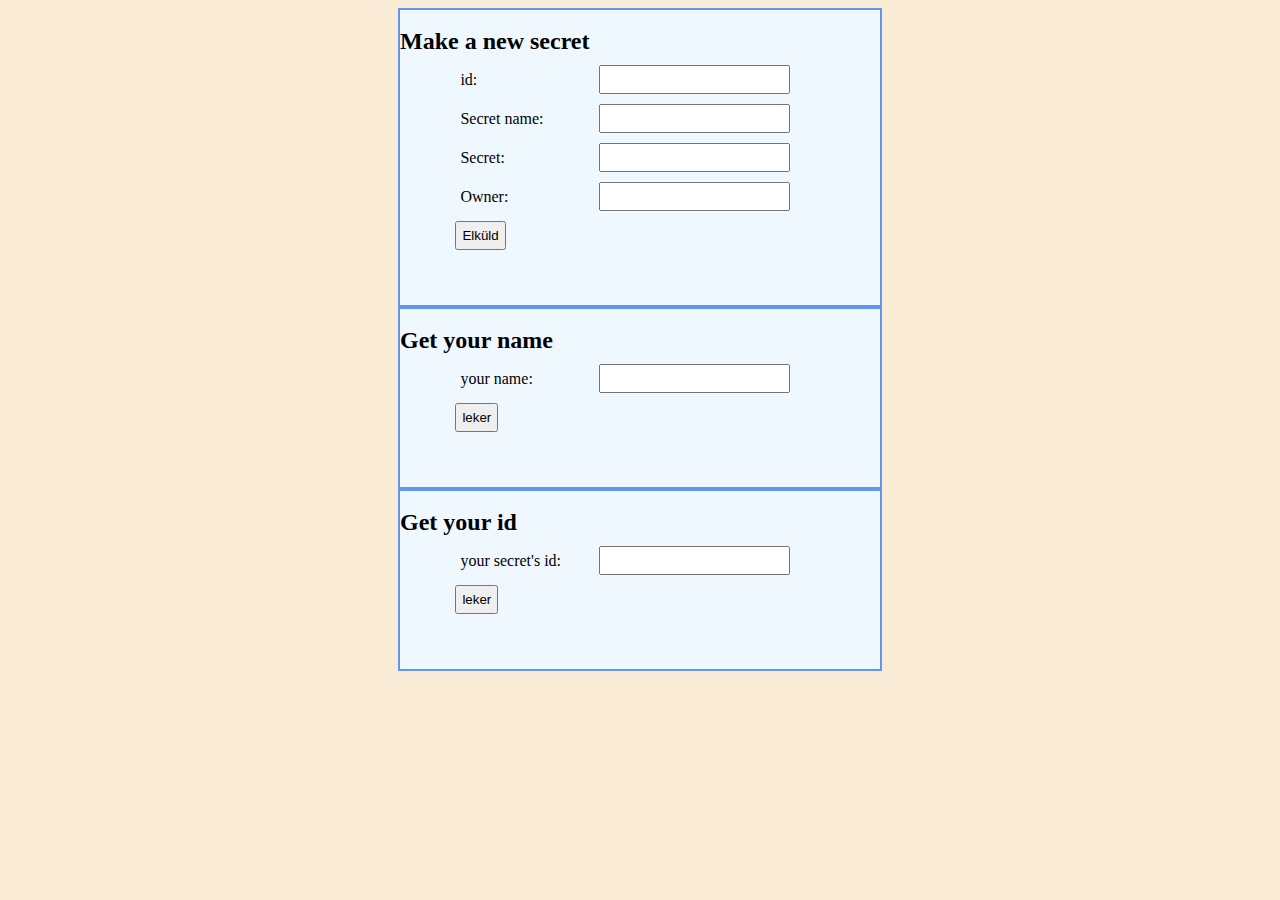
<file: index.html>
<!DOCTYPE html>
<html lang="en">
<head>
	<meta charset="UTF-8">
	<title>Secret</title>

	<meta http-equiv="content-type" content="text/html; charset=UTF8" >
	<link href="Style/style.css" rel="stylesheet">
</HEAD>
<BODY>

	<h2>Make a new secret</h2>

			<form method="POST" action="upload.php" accept-charset="utf-8">

			<label>id: </label>
			<input type="text" name="id" />
			<br>
			<label>Secret name: </label>
			<input type="text" name="secretName" />
			<br>
			<label>Secret: </label>
			<input type="text" name="secret" />
			<br>
			<label>Owner: </label>
			<input type="text" name="secretOwner" />
			<br>

			<input type="submit" value="Elküld" />

			</form>
	<h2>Get your name</h2>
			<form method="POST" action="retrieveByName.php" accept-charset="utf-8">
				<label> your name: </label>
				<input type="text" name="secretOwner" />
				<br>
				<input type="submit" value="leker" />

			</form>

	<h2>Get your id</h2>
			<form method="POST" action="retrieveById.php" accept-charset="utf-8">
				<label> your secret's id: </label>
				<input type="text" name="id" />
				<br>
				<input type="submit" value="leker" />

			</form>

	<script>
		fetch("./users.php",{
			method:"GET",
			headers:{
				"Accept":"text/xml"
				//"Accept":"application/json"
			}
		}).then(response =>{
			return response.text();
		}).then(console.log);
	</script>
</BODY>
</HTML>
</file>
<file: Style/style.css>
label {
    margin: 5px;
    padding: 5px;
    text-align: left;
    display: inline-block;
    min-width: 120px;
    position: center;

}

input {
    margin: 5px;
    padding: 5px;
    text-align: left;
    display: inline-flex;
    vertical-align: bottom;
    position: center;
}

body{

    background-color: antiquewhite;
}

form{
    width: 30%;
    background-color: aliceblue;
    position: center;
    margin: auto;
    padding: 50px;
    border: 2px solid cornflowerblue;
}

h2{
    position: absolute;
    left: 400px;
}

table{
    width: 30%;
    background-color: aliceblue;
    position: center;
    margin: auto;
    padding: 50px;
}
</file>
